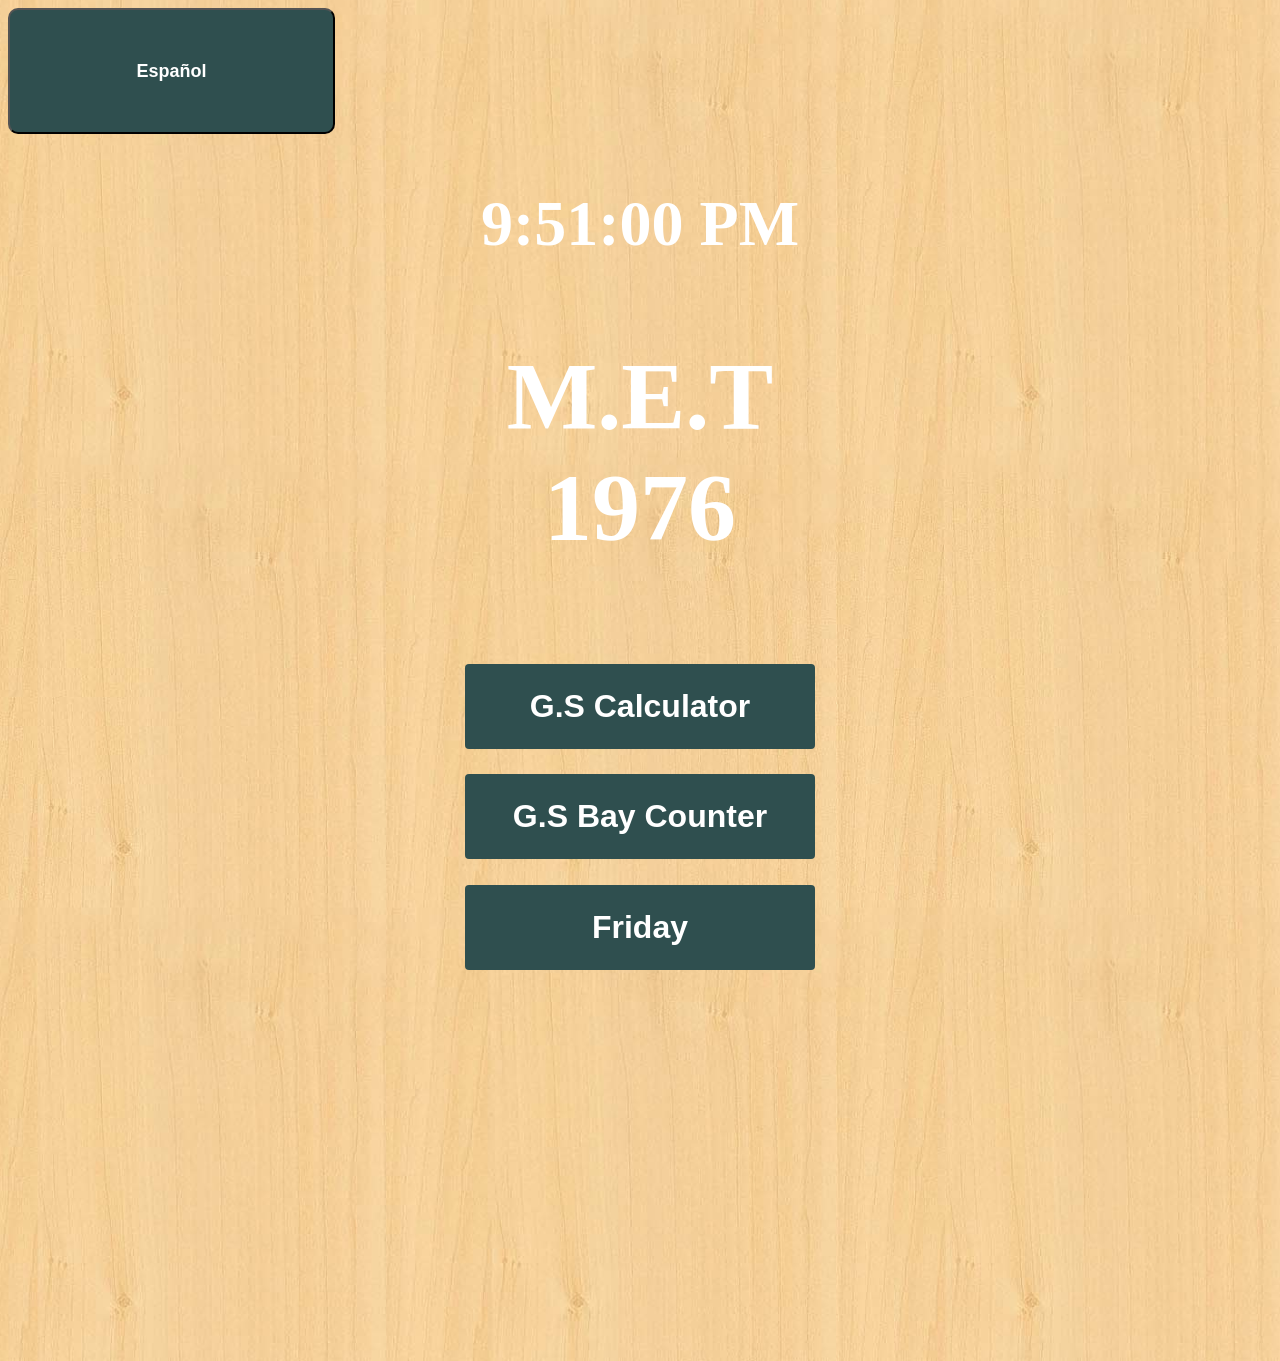
<file: index.html>
<!DOCTYPE html>
<html lang="en">
<head>
    <meta charset="UTF-8">
    <meta name="viewport" content="width=device-width, initial-scale=1.0">
    <title>Document Title</title>
    <link rel="stylesheet" href="MET1976.css">
</head>
<body>

    <!-- Header Section -->
    <header>
        <button id="lang-toggle">Es</button>
        <h2><span data-key="welcome"></span> <span id="live-clock">00:00:00</span></h2>

        <script>
            function updateClock() {
                const now = new Date(); // Gets the user's current system time
                
                // Format the time directly to the user's local standard
                const timeString = now.toLocaleTimeString();
                
                // Inject the time string straight into the HTML container
                document.getElementById('live-clock').textContent = timeString;
            }

            // Run the clock immediately on page load
            updateClock();

            // Update the clock container precisely every 1000 milliseconds (1 second)
            setInterval(updateClock, 1000);
        </script>

    </header>

    <main>
        <article>
            <h1>M.E.T <br>1976</h1>
            <nav>
                <ul>
                    <div class="link-container">
                        <li><a data-key="gs" href="GS_calculator.html">G.S Calculator</a></li>
                        <li><a data-key="bay"  href="bay_counter.html">G.S Bay Counter</a></li>
                        <li><a data-key="hours"  href="hours_calculator.html">Friday</a></li>
                    </div>
                </ul>
            </nav>
        </article> 
    </main>
    <script src="espanol.js" defer></script>

</body>
</html>
</file>
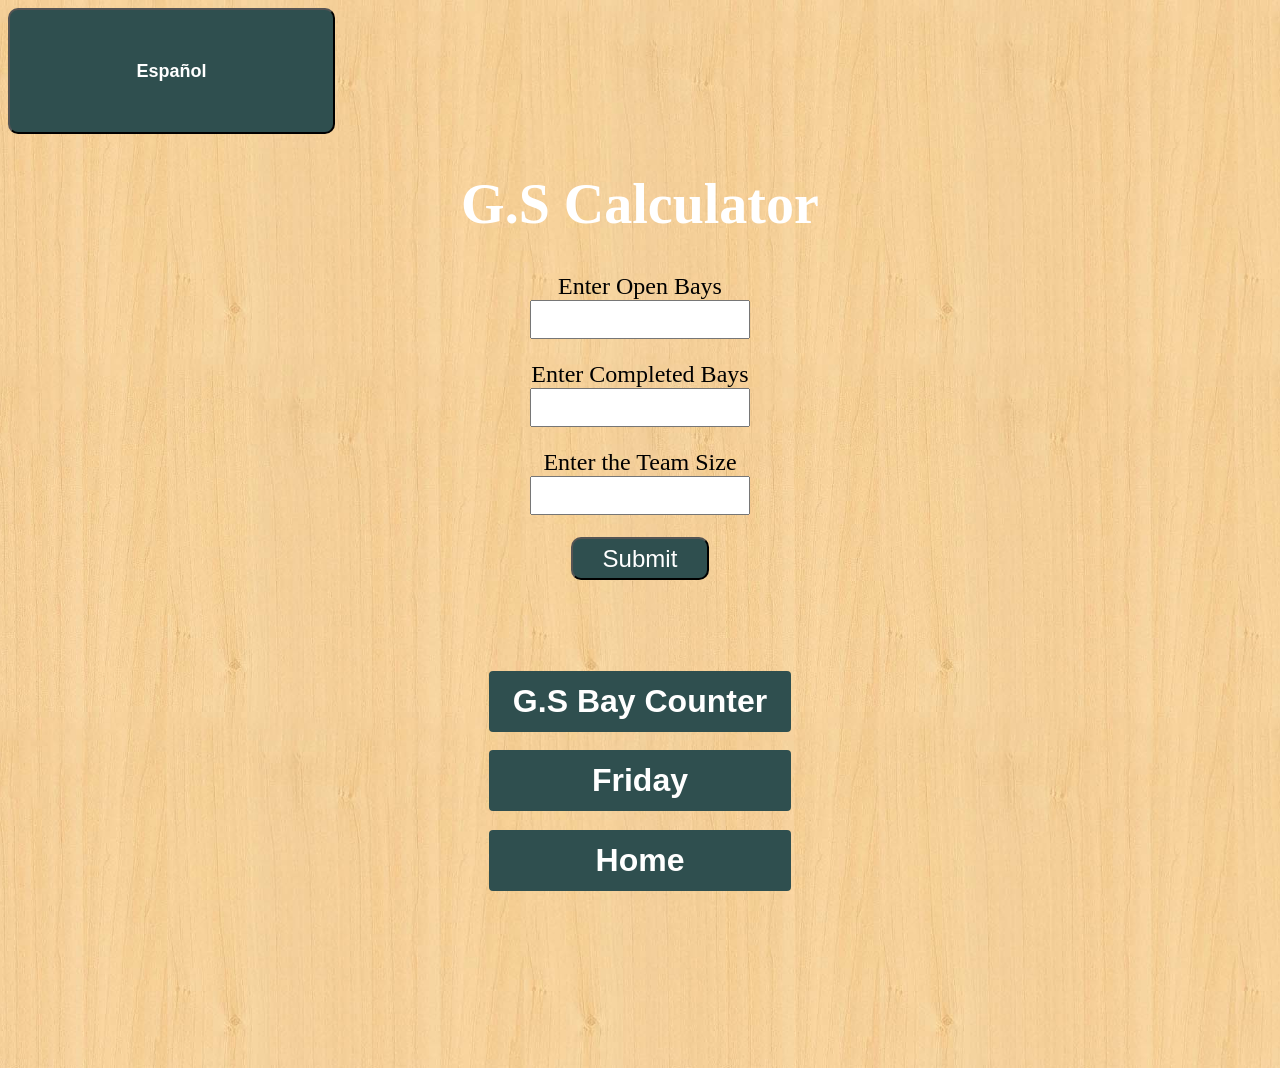
<file: GS_calculator.html>
<!DOCTYPE html>
<html lang="en">
<head>
    <meta charset="UTF-8">
    <meta name="viewport" content="width=device-width, initial-scale=1.0">
    <title>Document Title</title>
    <link rel="stylesheet" href="GS_calculator.css">
</head>
<body>

    <!-- Header Section -->
    <header>
        <button id="lang-toggle">Español</button>
        <h1 data-key="gs">G.S Calculator</h1>
        <nav>
            <form id="gs_calc_form">
                <div class="gs_calc">
                    <div class="variables">
                        <label data-key="open_GS">
                            Enter Open Bays
                        </label>
                        <input type="number" id="open_gs" required>
                        <label data-key="compbays">
                            Enter Completed Bays
                        </label>
                        <input type="number"  id="completed_bays" required>
                        <label data-key="ts">
                            Enter the Team Size
                        </label>
                        <input type="number" id="team_size" required>
                        <button data-key="submit" id="submit" type='submit'>Submit</button>
                    </div>

                    <div class="percent">
                        <label id="percent_label"> </label>
                    </div>
                    <div class="slider_ui">
                        <input type="range" id="dynamic_slider" style="opacity: 0;" min="1" max="100" step="1" disabled>
                        <output id="sliderValue"></output>
                    </div>
                    <div class="slider_value">
                        <label id="slider_label"></label>
                    </div>
                </div>
            </form>
        </nav>
    </header>

    <!-- Main Content Area -->
    <main>
        <article>
            <h2>
                <ul>
                    <div class="link-container">
                        <li><a data-key="bay" href="bay_counter.html">G.S Bay Counter</a></li>
                        <li><a data-key="hours" href="hours_calculator.html">Friday</a></li>
                        <li><a data-key="home" href="index.html">Home</a></li>
                    </div>
                </ul>
            </h2>
        </article>
    </main>
    <script src="espanol.js" defer></script>
    <script src="calculator.js"></script>
</body>
</html>
</file>
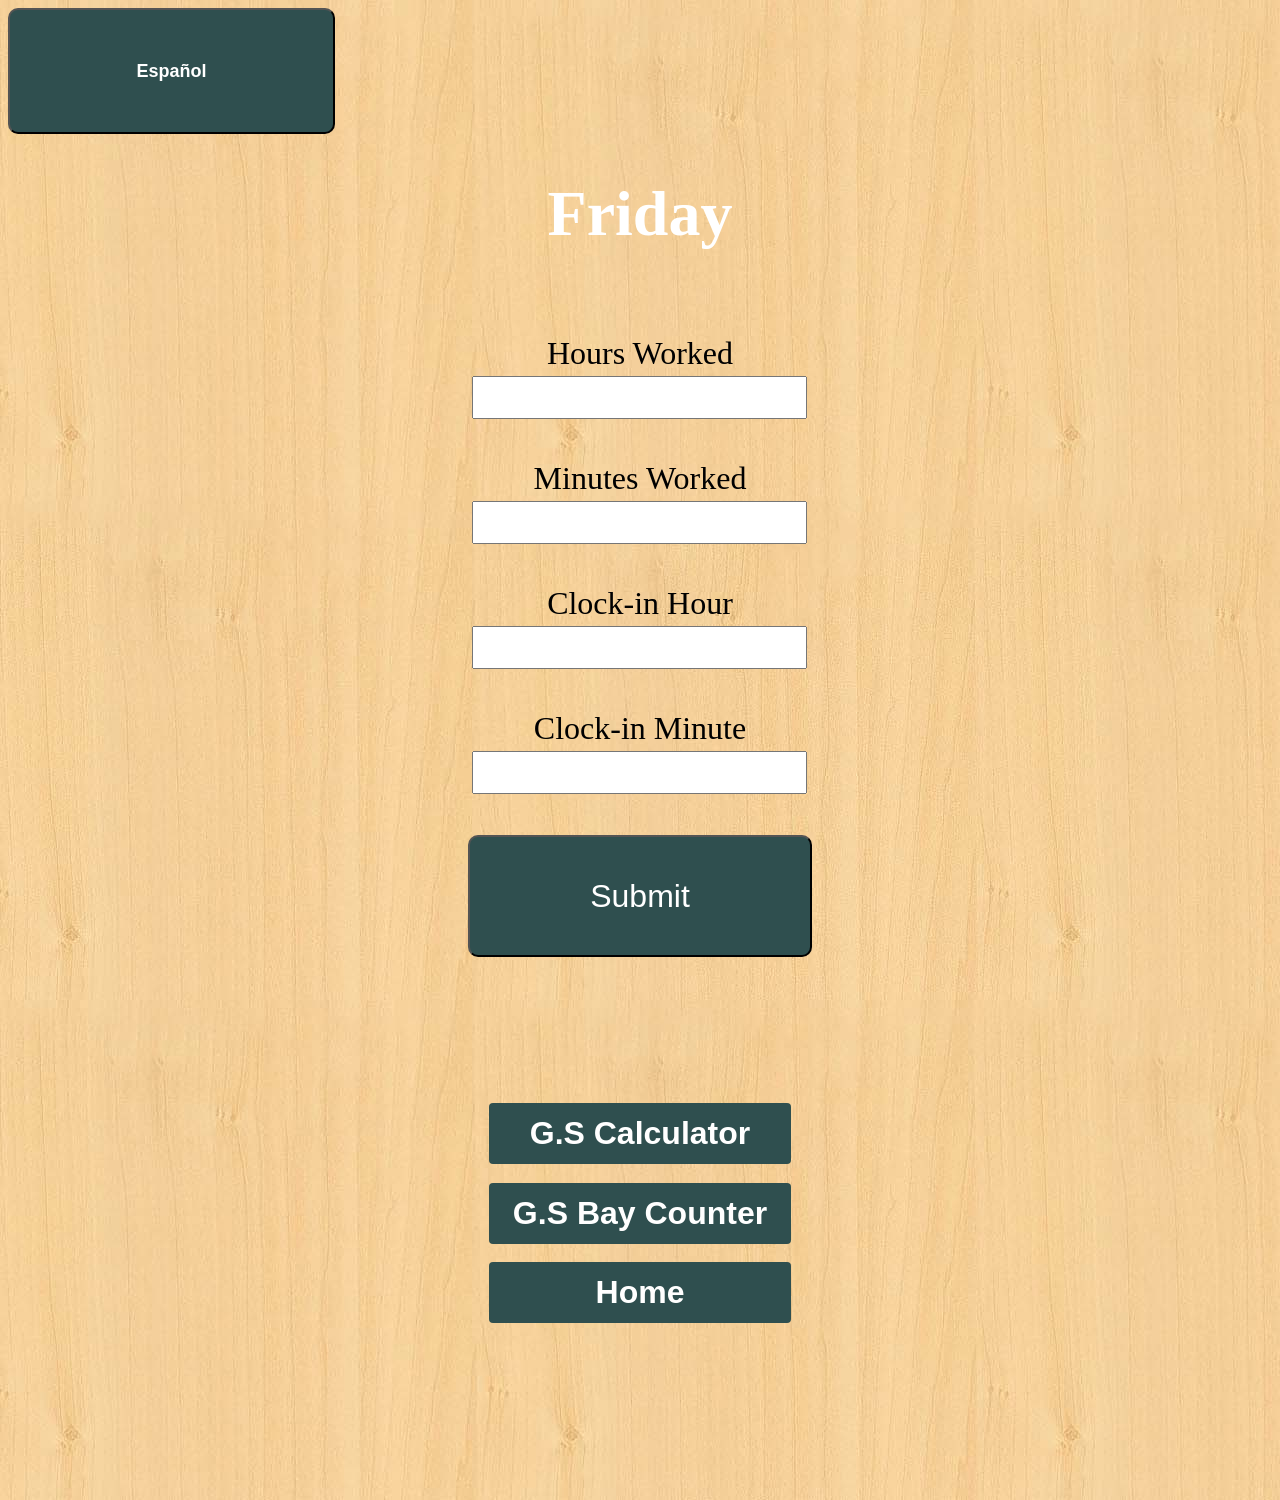
<file: hours_calculator.html>
<!DOCTYPE html>
<html lang="en">
<head>
    <meta charset="UTF-8">
    <meta name="viewport" content="width=device-width, initial-scale=1.0">
    <title>Document Title</title>
    <link rel="stylesheet" href="hours_calculator.css">
</head>
<body>

    <!-- Header Section -->
    <header>
        <button id="lang-toggle">Español</button>
        <h1 data-key="hours">Friday</h1>
        <nav>
            <form id="gs-calc">
                <label data-key="hoursW">Hours Worked</label>
                <input id="hours_worked" type="number">
                <label data-key="minsW">Minutes Worked</label>
                <input id="minutes_worked" type="number">
                <label data-key="CIH">Clock-in Hour</label>
                <input id="clock_in_hour" type="number">
                <label data-key="CIM">Clock-in Minute</label>
                <input id="clock_in_minute" type="number">
                <button data-key="submit" id="submit" type="submit" id="gs_submit_button" onclick="calculate_hours(event)">Submit</button>
                <label data-key="results" id="hours_result"></label>
            </form>
        </nav>
    </header>
    <script>
    function calculate_hours(event) {
        // 1. Prevent the form from refreshing the page on submit
        if (event) event.preventDefault();

        // 2. Grab the FRESH values from the inputs when the button is clicked
        const hours_worked = Number(document.getElementById("hours_worked").value);
        const minutes_worked = Number(document.getElementById("minutes_worked").value);
        const clock_in_hour = Number(document.getElementById("clock_in_hour").value);
        const clock_in_minute = Number(document.getElementById("clock_in_minute").value);

        // 3. Perform the calculations
        const work_week = 40;
        const hours_to_min = hours_worked * 60;
        const work_week_min = work_week * 60;
        const worked_minutes = minutes_worked + hours_to_min;
        const minutes_left = work_week_min - worked_minutes;
        
        const clock_in_hour_to_min = clock_in_hour * 60;
        const time_in_min = clock_in_hour_to_min + clock_in_minute;
        const clock_out = time_in_min + minutes_left;
        
        // Use let because quotient1 might be modified if >= 13
        let quotient1 = Math.trunc(clock_out / 60);
        const remainder1 = clock_out % 60;

        // 4. Determine display formatting (Fixed = to ===)
        if (quotient1 >= 13) {
            quotient1 -= 12;
            if (remainder1 === 0) {
                document.getElementById("hours_result").textContent = "Clock out at " + quotient1 + ":" + remainder1 + "0 PM";
            } else if (remainder1 <= 9) {
                document.getElementById("hours_result").textContent = "Clock out at " + quotient1 + ":0" + remainder1 + " PM";
            } else {
                document.getElementById("hours_result").textContent = "Clock out at " + quotient1 + ":" + remainder1 + " PM";
            }
        } else if (quotient1 === 12) {
            if (remainder1 === 0) {
                document.getElementById("hours_result").textContent = "Clock out at " + quotient1 + ":" + remainder1 + "0 PM";
            } else if (remainder1 <= 9) {
                document.getElementById("hours_result").textContent = "Clock out at " + quotient1 + ":0" + remainder1 + " PM";
            } else {
                document.getElementById("hours_result").textContent = "Clock out at " + quotient1 + ":" + remainder1 + " PM";
            }
        } else {
            if (remainder1 === 0) {
                document.getElementById("hours_result").textContent = "Clock out at " + quotient1 + ":" + remainder1 + "0 AM";
            } else if (remainder1 <= 9) {
                document.getElementById("hours_result").textContent = "Clock out at " + quotient1 + ":0" + remainder1 + " AM";
            } else {
                document.getElementById("hours_result").textContent = "Clock out at " + quotient1 + ":" + remainder1 + " AM";
            }
        }
    }
    </script>

    <!-- Main Content Area -->
    <main>
        <article>
            <h2>
                <ul>
                    <div class="link-container">
                        <li><a data-key="gs" href="GS_calculator.html">G.S Calculator</a></li>
                        <li><a data-key="bay" href="bay_counter.html">G.S Bay Counter</a></li>
                        <li><a data-key="home" href="index.html">Home</a></li>
                    </div>
                </ul>
            </h2>
        </article>
    </main>
    <script src="espanol.js" defer></script>
    <script src="friday.js"></script>
</body>
</html>
</file>
<file: MET1976.css>
h1 {
    color:white;
    font-size: 6em;
    text-align: center;
}

#lang-toggle {
    padding: 4% 10%;
    font-size: large;
    font-weight: bold;
    border-radius: 10px;
    display: grid;
    place-self: center;
    color: white;
    background-color: darkslategray;
}

h2 {
    text-align: center;
    color: white;
    font-size: 4em;
}

ul {
    padding: 0;
}

.link-container {
    font-size: xx-large;
    list-style-type: none;
    display: grid;
    justify-content: center;
    align-items: center;
    gap: 10%;
    text-align: center;
    margin-top: 8%;
    margin-bottom: 35%;
}

a:hover {
    color: black;
    background-color: white;
}

a {
    color: white;
    text-decoration: none;
    font-family: sans-serif;
    font-weight: bold;
    font-size: 32px;
    background-color: darkslategray;
    border-radius: 4px;
    padding: 24px 48px;
    display: flex;
    flex-direction: column;
    align-items: center;
    justify-content: center;
}

body {
    background-image: url('wooden-background.png');
    background-position: center center;
    background-size: cover;   
}
</file>
<file: GS_calculator.css>
#lang-toggle {
    padding: 4% 10%;
    font-size: large;
    font-weight: bold;
    border-radius: 10px;
    display: grid;
    place-self: center;
    color: white;
    background-color: darkslategray;
}

h1 {color:white; font-size: 3.5em; text-align: center;}

body {
    background-image: url('wooden-background.png');
    background-position: center center;
    background-size: cover;   
}

.gs_calc {
    display: flex;
    flex-direction: column;
    align-items: center;
    justify-content: center;
    width: 90%;
    margin-left: 5%;
}

label {
    font-size: x-large;;
    display: flex;
    flex-direction: column;
    text-align: center;
}



input[type="number"] {
    width: 80%;
    margin-left: 10%;
    padding: 10px;
    box-sizing: border-box;
    margin-bottom: 8%;
}

#submit {
    width: 50%;
    margin-left: 25%;
    padding: 2%;
    height: 5%;
    border-radius: 10px;
    font-size: x-large;
    color: white;
    background-color: darkslategrey;
    margin-bottom: 18%;
}


input[type="range"] {
    width: 100%;
    margin: 0;
    padding: 0;
    height: 100%;
}

output {
    padding-left: 8%;
}

.slider_ui {
    width: 100%;
    display: flex;
    justify-content: center;
    align-items: center;
}

.slider_value {
    display: flex;
    justify-content: center;
    text-align: center;
    font-size: large;
}

.percent {
    font-size: large;
}

.link-container {
    font-size: xx-large;
    list-style-type: none;
    display: grid;
    justify-content: center;
    align-items: center;
    gap: 10%;
    text-align: center;
    margin-top: 2%;
    padding-bottom: 15%;
}

ul {
    padding: 0;
}

a:hover {
    color: black;
    background-color: white;
}

a {
    color: white;
    text-decoration: none;
    font-family: sans-serif;
    font-weight: bold;
    font-size: 32px;
    background-color: darkslategray;
    border-radius: 4px;
    transition: background-color 0.3s ease;
    padding: 12px 24px;
    display: flex;
    flex-direction: column;
    align-items: center;
    justify-content: center;
}
</file>
<file: hours_calculator.css>
h1 {color:white; font-size: 4em; text-align: center;}

#lang-toggle {
    padding: 4% 10%;
    font-size: large;
    font-weight: bold;
    border-radius: 10px;
    display: grid;
    place-self: center;
    color: white;
    background-color: darkslategray;
}

body {
    background-image: url('wooden-background.png');
    background-position: center center;
    background-size: cover;   
}

form {
    display: grid;
    justify-content: center;
    align-items: center;
}

label {
    font-size: xx-large;
    text-align: center;
    margin-top: 10%;
    margin-bottom: 1%;
}

input {
    text-align: center;
    font-size: xx-large;
    width: 80%;
    margin-left: 9%;
}

#submit {
    width: 84%;
    padding: 10% 10%;
    font-size: xx-large;
    margin-top: 10%;
    margin-left: 8%;
    border-radius: 10px;
    color: white;
    background-color: darkslategray;
}

a:hover {
    color: black;
    background-color: white;
}

a {
    color: white;
    text-decoration: none;
    font-family: sans-serif;
    font-weight: bold;
    font-size: 32px;
    background-color: darkslategray;
    border-radius: 4px;
    transition: background-color 0.3s ease;
    padding: 12px 24px;
    display: flex;
    flex-direction: column;
    align-items: center;
    justify-content: center;
}

.link-container {
    font-size: xx-large;
    list-style-type: none;
    display: grid;
    justify-content: center;
    align-items: center;
    gap: 10%;
    text-align: center;
    margin-top: 8%;
}

ul {
    padding: 0;
    padding-bottom: 15%;
}
</file>
